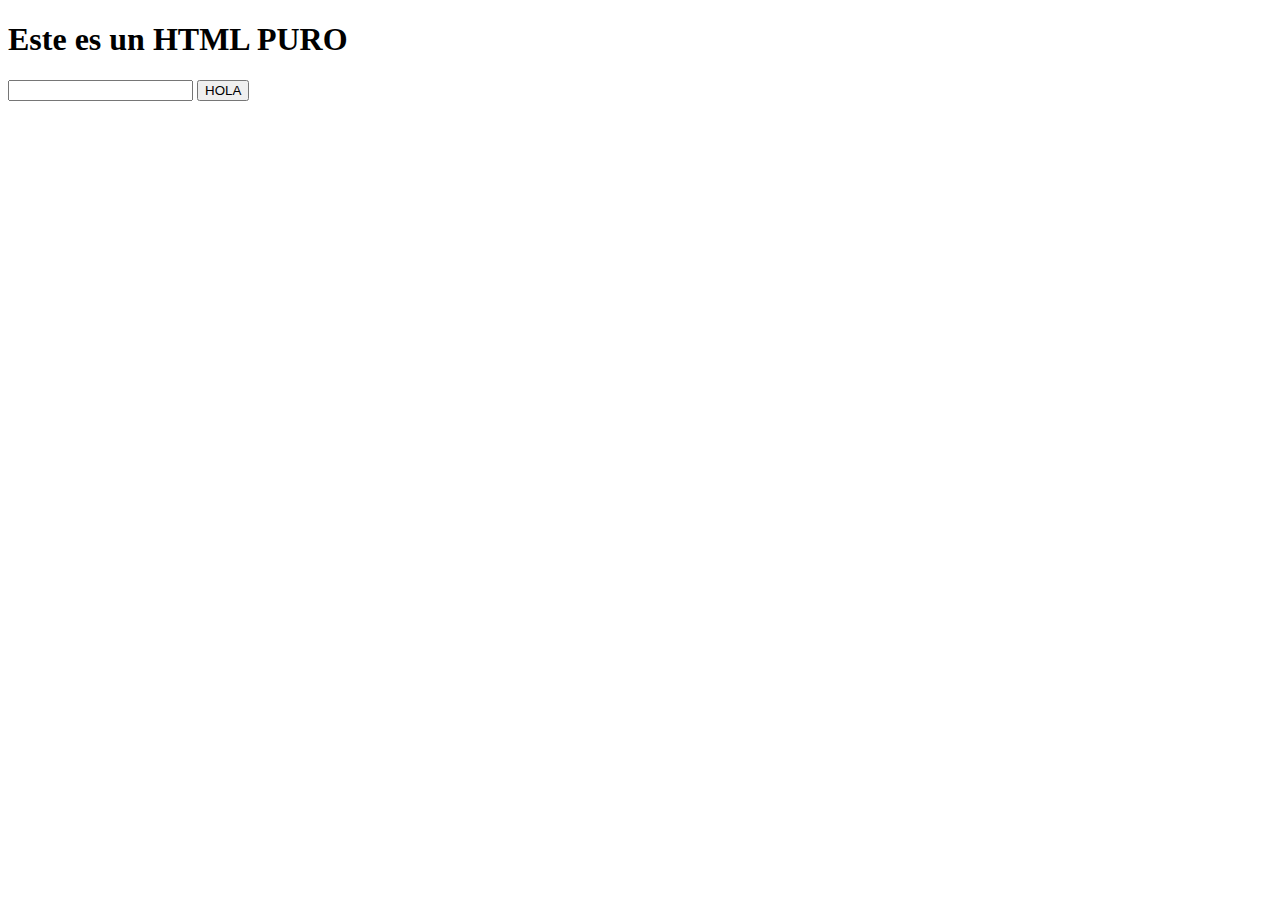
<file: Unidad_2_IntroASP/2-HTML-vs-ASPX/2-HTML-vs-ASPX/ejemploHTML.html>
﻿<!DOCTYPE html>
<html>
<head>
    <meta charset="utf-8" />
    <title></title>
</head>
<body>
    <h1>Este es un HTML PURO</h1>

    <input type="type" name="name" value="" />
    <button onclick="console.log('hola');">HOLA</button>
</body>
</html>
</file>
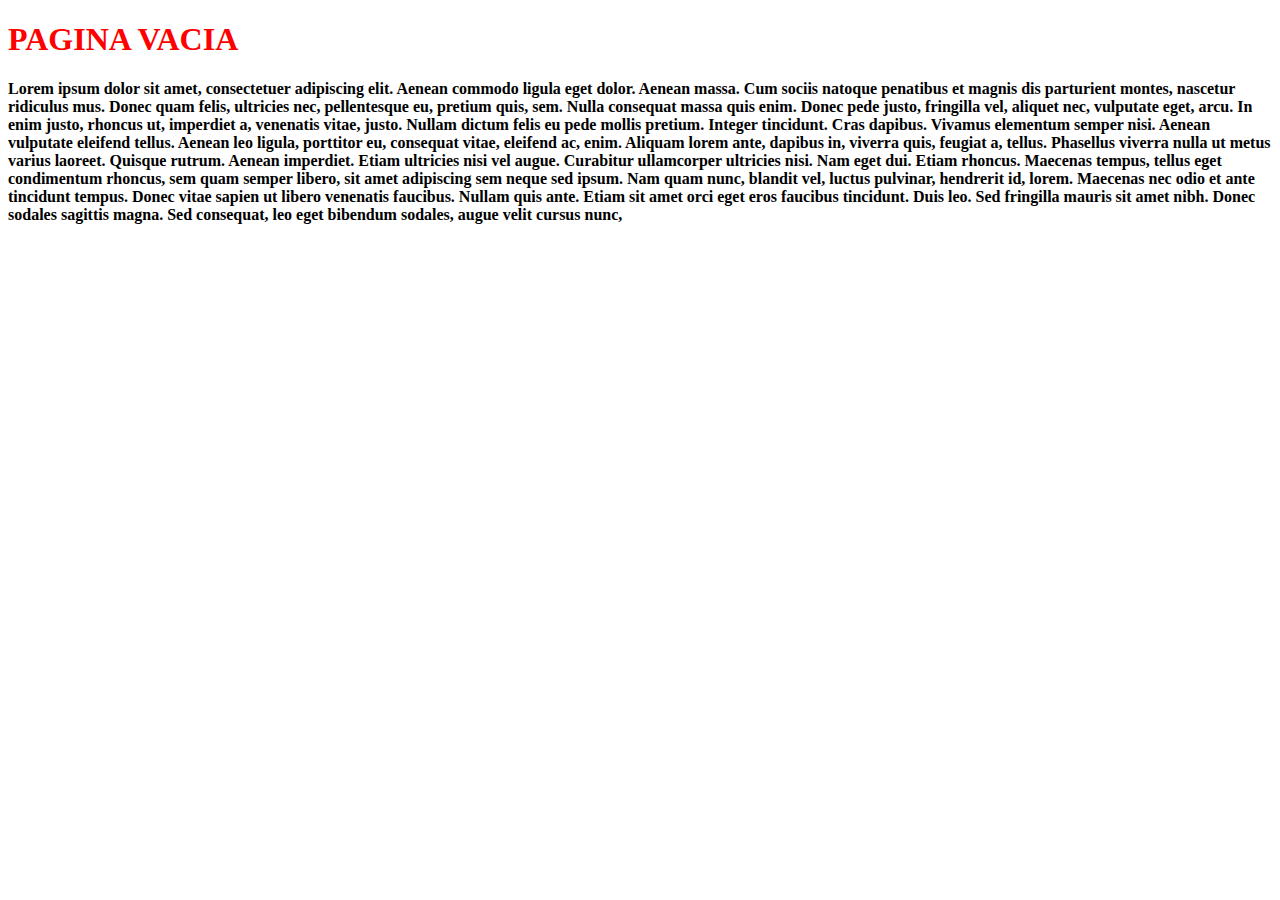
<file: Unidad_2_IntroASP/3-Master-Page/3-Master-Page/EjemploHTML.html>
﻿<!DOCTYPE html>
<html>
<head>
    <meta charset="utf-8" />
    <title></title>
</head>
<body>

    <H1 style="color:red;">PAGINA VACIA</H1>

    <p><b>
        Lorem ipsum dolor sit amet, consectetuer adipiscing elit.
        Aenean commodo ligula eget dolor. Aenean massa.
        Cum sociis natoque penatibus et magnis dis parturient montes, nascetur ridiculus mus.
        Donec quam felis, ultricies nec, pellentesque eu, pretium quis, sem. Nulla consequat massa quis enim.
        Donec pede justo, fringilla vel, aliquet nec, vulputate eget, arcu. In enim justo, rhoncus ut, imperdiet a, venenatis vitae, justo.
        Nullam dictum felis eu pede mollis pretium. Integer tincidunt. Cras dapibus. Vivamus elementum semper nisi.
        Aenean vulputate eleifend tellus. Aenean leo ligula, porttitor eu, consequat vitae, eleifend ac, enim.
        Aliquam lorem ante, dapibus in, viverra quis, feugiat a, tellus. Phasellus viverra nulla ut metus varius laoreet.
        Quisque rutrum. Aenean imperdiet. Etiam ultricies nisi vel augue. Curabitur ullamcorper ultricies nisi. Nam eget dui.
        Etiam rhoncus. Maecenas tempus, tellus eget condimentum rhoncus, sem quam semper libero, sit amet adipiscing sem neque sed ipsum.
        Nam quam nunc, blandit vel, luctus pulvinar, hendrerit id, lorem. Maecenas nec odio et ante tincidunt tempus.
        Donec vitae sapien ut libero venenatis faucibus. Nullam quis ante. Etiam sit amet orci eget eros faucibus tincidunt.
        Duis leo. Sed fringilla mauris sit amet nibh. Donec sodales sagittis magna.
        Sed consequat, leo eget bibendum sodales, augue velit cursus nunc,
    </b></p>

</body>
</html>
</file>
